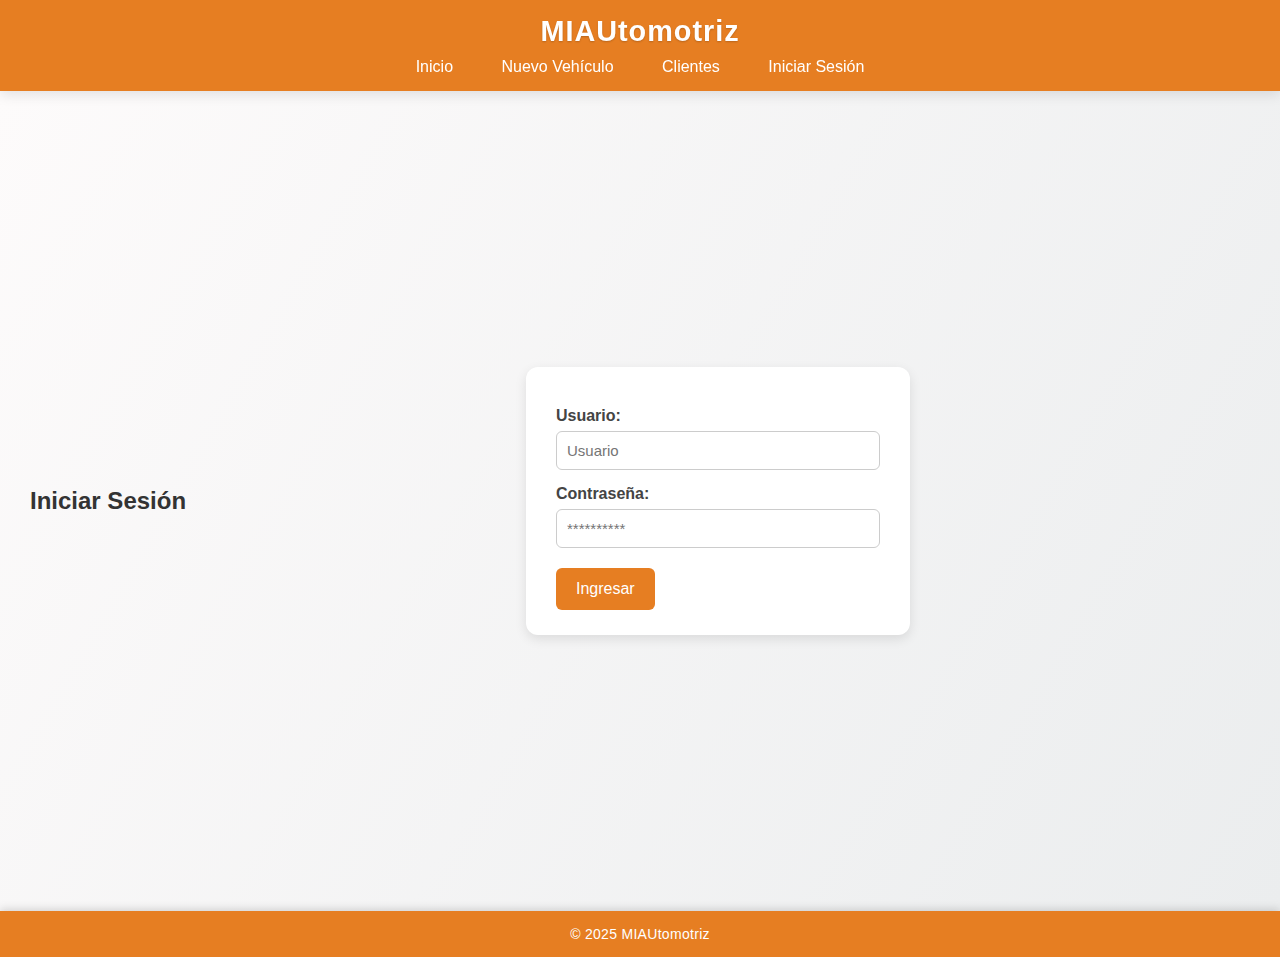
<file: Proyecto Web/index.html>
<!DOCTYPE html>
<html lang="es">
<head>
  <meta charset="UTF-8">
  <meta http-equiv="X-UA-Compatible" content="IE=edge">
  <title>Dashboard - MIAUtomotriz</title>
  <link rel="stylesheet" href="style.css">
</head>
<body>
  <div class="container">
    <header>
      <h1>MIAUtomotriz</h1>
      <nav>
        <ul>
          <li><a href="index.html">Inicio</a></li>
          <li><a href="formulario.html">Nuevo Vehículo</a></li>
          <li><a href="clientes.html">Clientes</a></li>
          <li><a href="#" onclick="cerrarSesion()">Cerrar Sesión</a></li>
        </ul>
<script>
  // Protección: si no hay sesión, redirige al login
  if (!sessionStorage.getItem("usuario")) {
    window.location.href = "login.html";
  }

  // Cerrar sesión limpiando sessionStorage
  function cerrarSesion() {
    sessionStorage.clear();
    window.location.href = "login.html";
  }
</script>
      </nav>
    </header>
    <main>
      <section>
        <h2>Panel de Gestión</h2>
        <p>Bienvenido al sistema MIAUtomotriz.</p>
      </section>
    </main>
    <footer>
      <p>&copy; 2025 MIAUtomotriz</p>
    </footer>
  </div>
  <script src="script.js"></script>
</body>
</html>
</file>
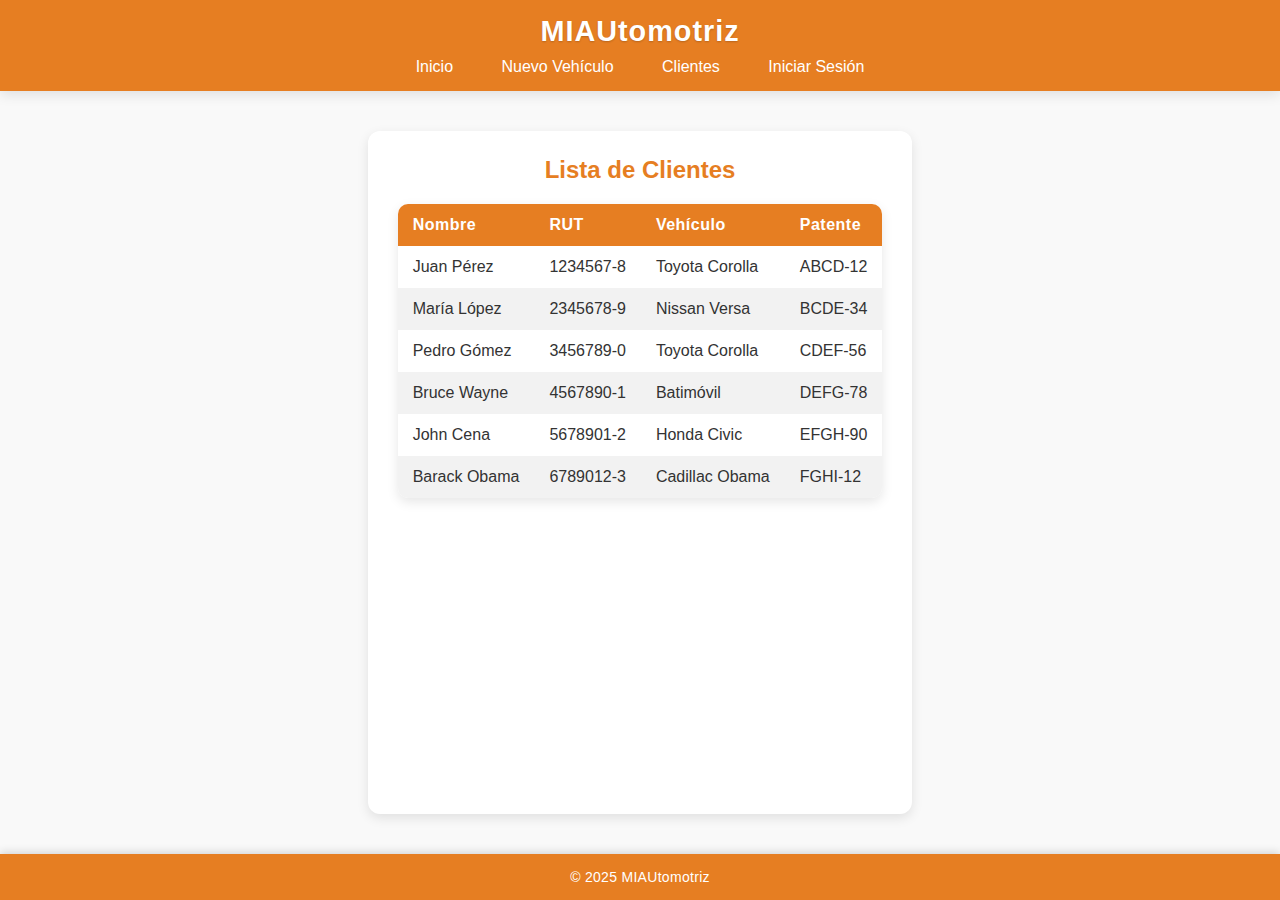
<file: Proyecto Web/clientes.html>
<!DOCTYPE html>
<html lang="es">
<head>
  <meta charset="UTF-8">
  <meta http-equiv="X-UA-Compatible" content="IE=edge">
  <title>Clientes - MIAUtomotriz</title>
  <link rel="stylesheet" href="style.css">
</head>
<body>
  <div class="container">
    <header>
      <h1>MIAUtomotriz</h1>
      <nav>
        <ul>
          <li><a href="dashboard.html">Inicio</a></li>
          <li><a href="formulario.html">Nuevo Vehículo</a></li>
          <li><a href="clientes.html">Clientes</a></li>
          <li><a href="login.html" id="boton-sesion">Iniciar Sesión</a></li>
        </ul>
      </nav>
    </header>
    <main class="clientes-container">
      <h2>Lista de Clientes</h2>
      <table>
        <thead>
          <tr><th>Nombre</th>  <th>RUT</th>  <th>Vehículo</th>  <th>Patente</th></tr>
        </thead>
        <tbody>
          <tr><td>Juan Pérez</td>  <td>1234567-8</td>  <td>Toyota Corolla</td>  <td>ABCD-12</td></tr>
          <tr><td>María López</td>  <td>2345678-9</td>  <td>Nissan Versa</td>  <td>BCDE-34</td></tr>
          <tr><td>Pedro Gómez</td>  <td>3456789-0</td>  <td>Toyota Corolla</td>  <td>CDEF-56</td></tr>
          <tr><td>Bruce Wayne</td>  <td>4567890-1</td>  <td>Batimóvil</td>  <td>DEFG-78</td></tr>
          <tr><td>John Cena</td>  <td>5678901-2</td>  <td>Honda Civic</td>  <td>EFGH-90</td></tr>
          <tr><td>Barack Obama</td>  <td>6789012-3</td>  <td>Cadillac Obama</td>  <td>FGHI-12</td></tr>
        </tbody>
      </table>
    </main>
    <footer>
        <p>&copy; 2025 MIAUtomotriz</p>
    </footer>
  </div>
  <script src="script.js"></script>
</body>
</html>
</file>
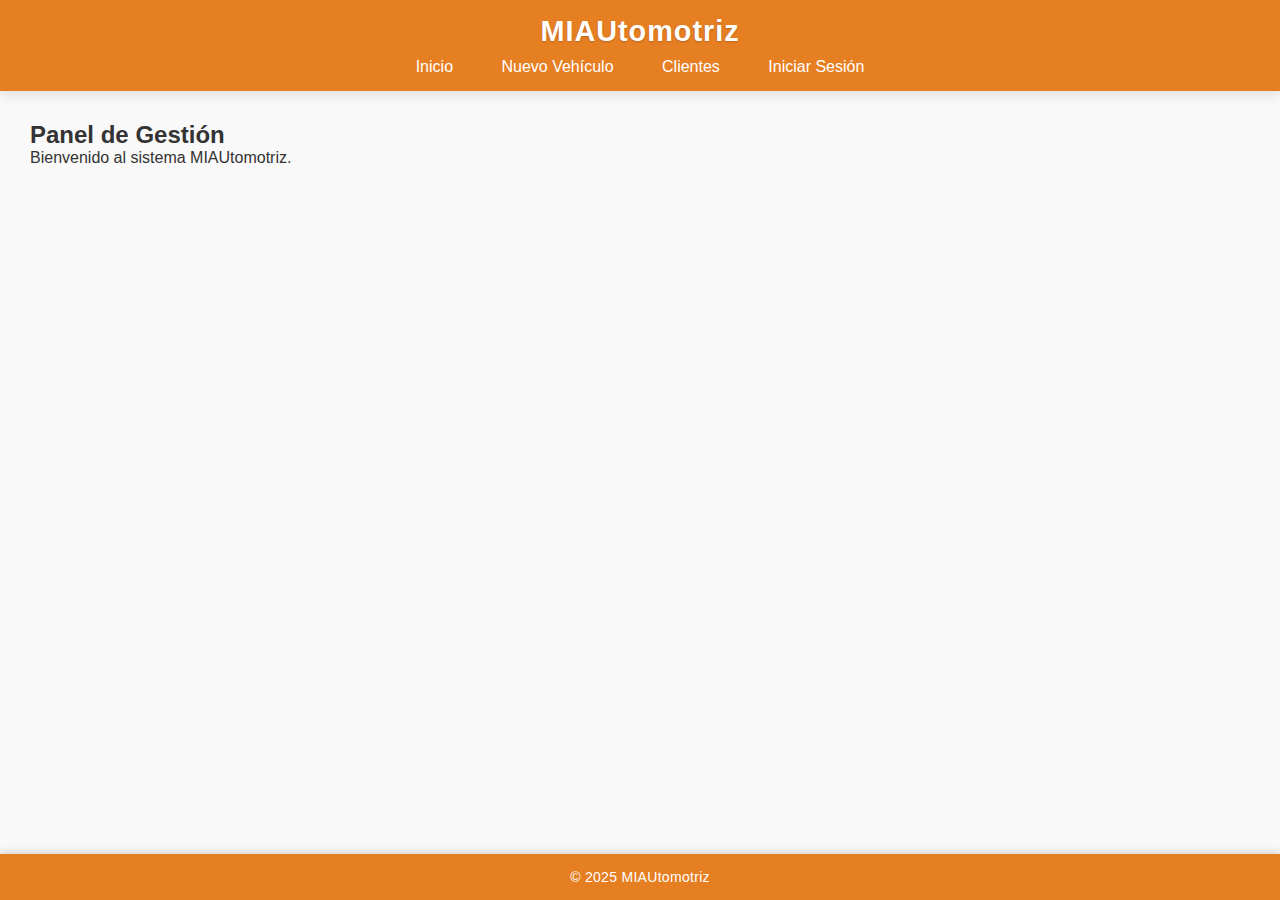
<file: Proyecto Web/dashboard.html>
<!DOCTYPE html>
<html lang="es">
<head>
  <meta charset="UTF-8">
  <meta http-equiv="X-UA-Compatible" content="IE=edge">
  <title>Dashboard - MIAUtomotriz</title>
  <link rel="stylesheet" href="style.css">
</head>
<body>
  <div class="container">
    <header>
      <h1>MIAUtomotriz</h1>
      <nav>
        <ul>
          <li><a href="dashboard.html">Inicio</a></li>
          <li><a href="formulario.html">Nuevo Vehículo</a></li>
          <li><a href="clientes.html">Clientes</a></li>
          <li><a href="login.html" id="boton-sesion">Iniciar Sesión</a></li>
        </ul>
      </nav>
    </header>
    <main>
      <section>
        <h2>Panel de Gestión</h2>
        <p>Bienvenido al sistema MIAUtomotriz.</p>
      </section>
    </main>
    <footer>
      <p>&copy; 2025 MIAUtomotriz</p>
    </footer>
  </div>
  <script src="script.js"></script>
</body>
</html>
</file>
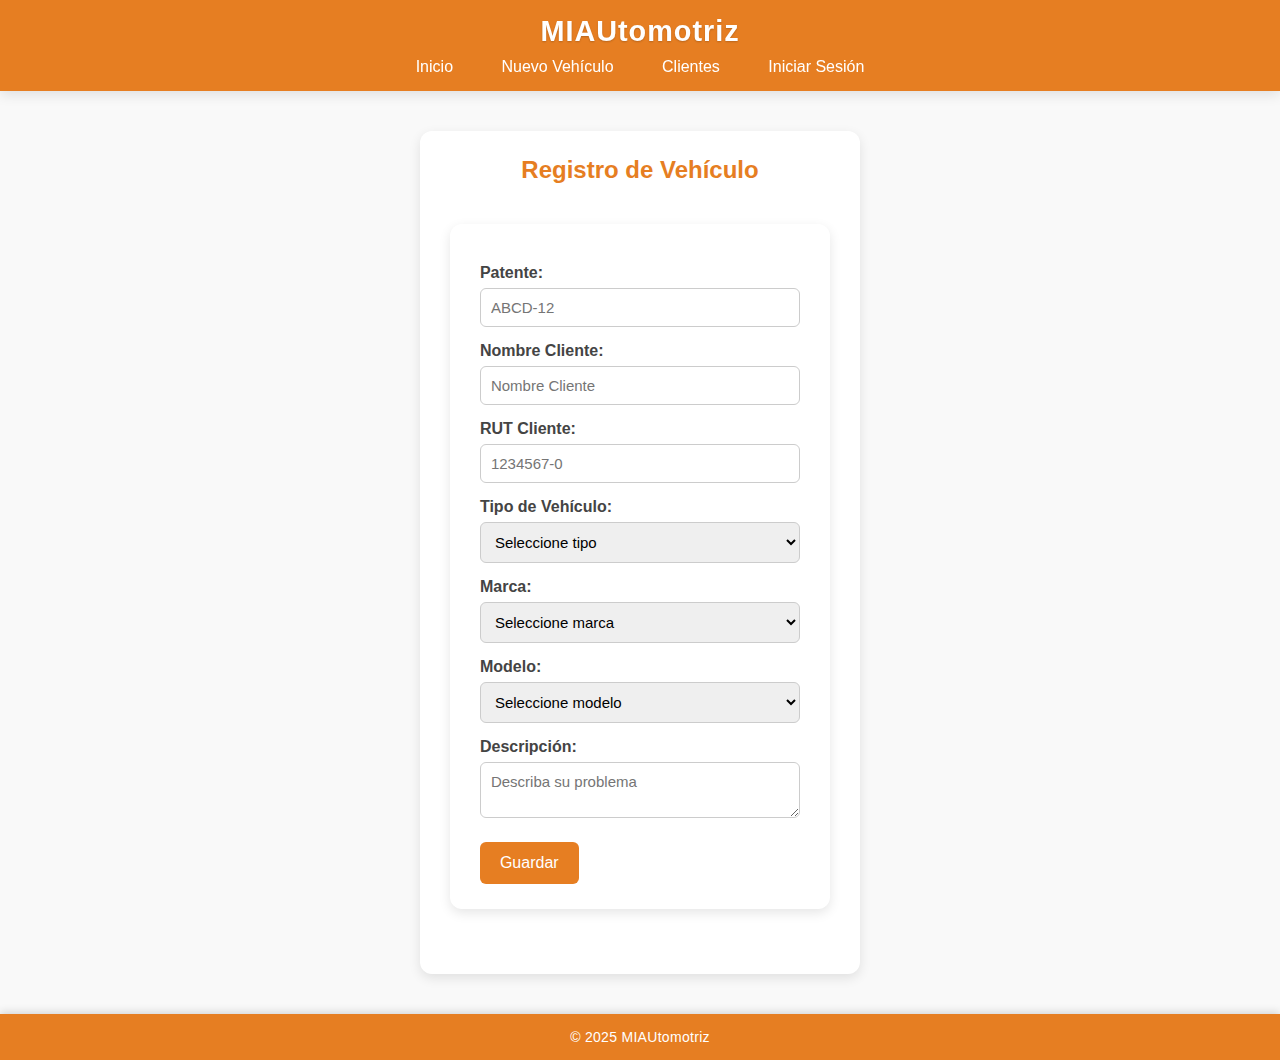
<file: Proyecto Web/formulario.html>
<!DOCTYPE html>
<html lang="es">
<head>
  <meta charset="UTF-8">
  <meta http-equiv="X-UA-Compatible" content="IE=edge">
  <title>Formulario - MIAUtomotriz</title>
  <link rel="stylesheet" href="style.css">
</head>
<body>
  <div class="container">
    <header>
      <h1>MIAUtomotriz</h1>
      <nav>
        <ul>
          <li><a href="dashboard.html">Inicio</a></li>
          <li><a href="formulario.html">Nuevo Vehículo</a></li>
          <li><a href="clientes.html">Clientes</a></li>
          <li><a href="login.html" id="boton-sesion">Iniciar Sesión</a></li>
        </ul>
      </nav>
    </header>
    <main class="ingreso-container">
      <h2>Registro de Vehículo</h2>
      <form action="" id="formulario-ingreso">
        <label>Patente:</label>
        <input type="text" name="patente" maxlength="7" required placeholder="ABCD-12" pattern="[A-Za-z]{4}-[0-9]{2}">
        <label>Nombre Cliente:</label>
        <input type="text" name="nombre-cliente" maxlength="40" required placeholder="Nombre Cliente" pattern="[A-Za-zÀ-ÿ\s]{3,50}">
        <label>RUT Cliente:</label>
        <input type="text" name="rut-cliente" maxlength="10" required placeholder="1234567-0" pattern="[0-9]{7,8}-[Kk0-9]">
        <label>Tipo de Vehículo:</label>
        <select required name="tipo-vehiculo">
          <option value="">Seleccione tipo</option>
          <option>Auto</option>
          <option>Camioneta</option>
          <option>SUV</option>
          <option>Sedán</option>
          <option>Hatchback</option>
        </select>
        <label>Marca:</label>
        <select required name="marca-vehiculo">
          <option value="">Seleccione marca</option>
          <option>Toyota</option>
          <option>Ford</option>
          <option>Chevrolet</option>
          <option>Honda</option>
          <option>Nissan</option>
          <option>BMW</option>
          <option>Volkswagen</option>
          <option>Mitsubishi</option>
        </select>
        <label>Modelo:</label>
        <select required name="modelo-vehiculo">
          <option value="">Seleccione modelo</option>
          <option>Corolla</option>
          <option>Frontier</option>
          <option>Golf</option>
          <option>Ranger</option>
          <option>Outlander</option>
        </select>
        <label>Descripción:</label>
        <textarea required name="descripcion" placeholder="Describa su problema"></textarea>
        <button type="submit">Guardar</button>
      </form>
    </main>
    <footer>
      <p>&copy; 2025 MIAUtomotriz</p>
    </footer>
  </div>
  <script src="script.js"></script>
</body>
</body>
</html>
</file>
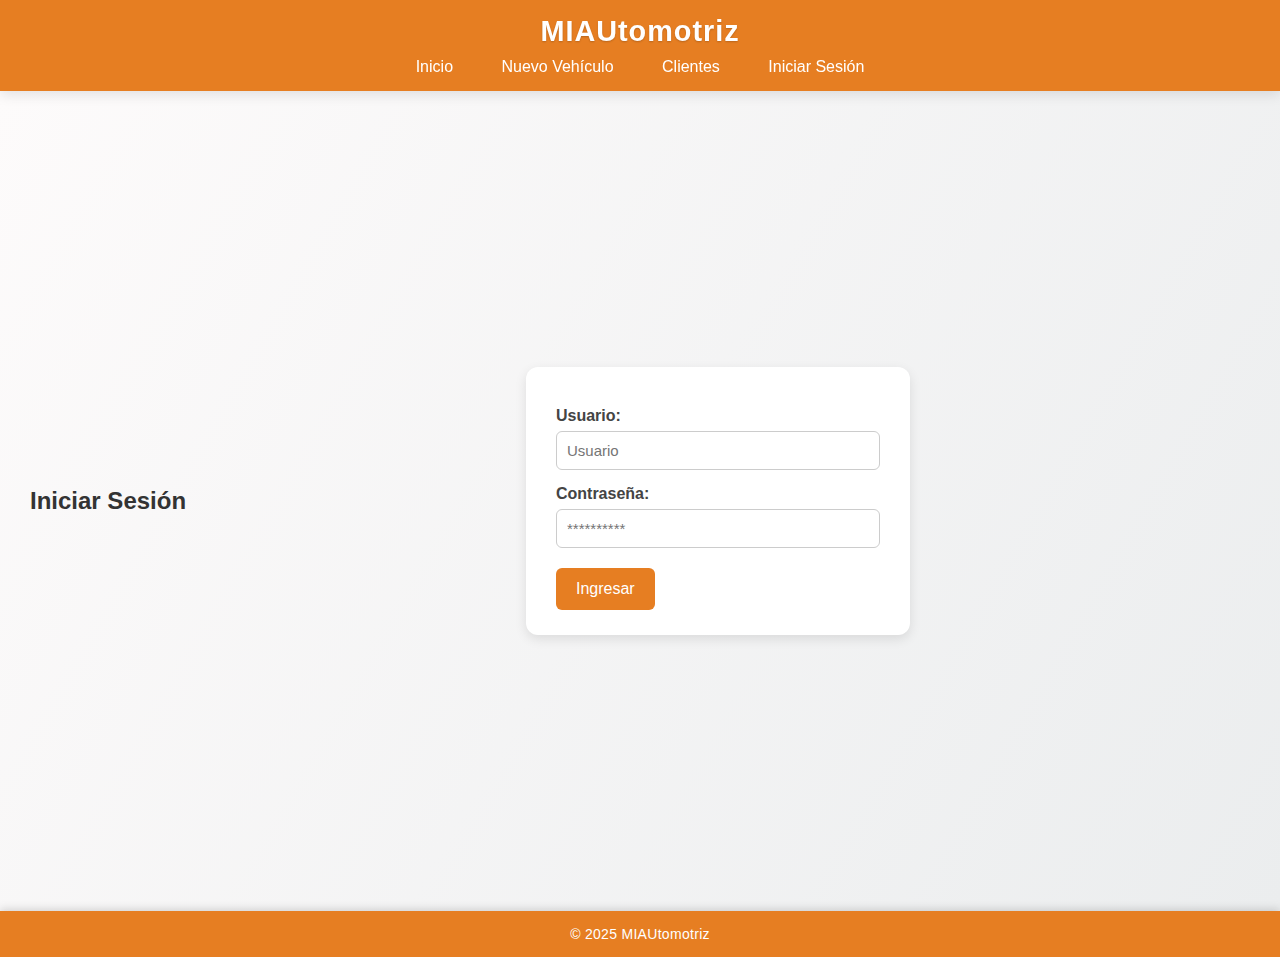
<file: Proyecto Web/login.html>
<!DOCTYPE html>
<html lang="es">
<head>
  <meta charset="UTF-8">
  <meta http-equiv="X-UA-Compatible" content="IE=edge">
  <title>Login - MIAUtomotriz</title>
  <link rel="stylesheet" href="style.css">
</head>
<body>
  <div class="container">
    <header>
      <h1>MIAUtomotriz</h1>
      <nav>
        <ul>
          <li><a href="dashboard.html">Inicio</a></li>
          <li><a href="formulario.html">Nuevo Vehículo</a></li>
          <li><a href="clientes.html">Clientes</a></li>
          <li><a href="login.html" id="boton-sesion">Iniciar Sesión</a></li>
        </ul>
      </nav>
    </header>
    <main class="login-container">
      <h2>Iniciar Sesión</h2>
      <form action="dashboard.html" id="formulario-login">
        <label>Usuario:</label>
        <input type="text" name="usuario" required placeholder="Usuario">
        <label>Contraseña:</label>
        <input type="password" name="contrasena" required placeholder="**********">
        <button type="submit">Ingresar</button>
      </form>
    </main>
    <footer>
      <p>&copy; 2025 MIAUtomotriz</p>
    </footer>
  </div>
  <script src="script-login.js"></script>
  <script src="script.js"></script>
</body>
</html>
</file>
<file: Proyecto Web/style.css>
/* ================================
   ESTILOS GLOBALES MIAUtomotriz
=================================*/
:root {
    --color-principal: #e67e22;
    --color-secundario: #234da1;
    --color-fondo: #f9f9f9;
    --color-texto: #333;
    --color-claro: #f2f2f2;
    --color-blanco: #ffffff;
    --sombra: 0 4px 12px rgba(0,0,0,0.1);
}

* {
    box-sizing: border-box;
    margin: 0;
    padding: 0;
    font-family: "Segoe UI", Arial, sans-serif;
}

body {
    background: var(--color-fondo);
    color: var(--color-texto);
    min-height: 100vh;
    display: flex;
    flex-direction: column;
    animation: fadeInBody 0.8s ease-in-out;
}

@keyframes fadeInBody {
    from { opacity: 0; }
    to { opacity: 1; }
}

/* ================================
   CABECERA Y NAVEGACIÓN
=================================*/
header {
    background: var(--color-principal);
    color: var(--color-blanco);
    padding: 15px 0;
    text-align: center;
    box-shadow: var(--sombra);
    position: sticky;
    top: 0;
    z-index: 10;
    animation: slideDown 0.8s ease;
}

@keyframes slideDown {
    from { transform: translateY(-60px); opacity: 0; }
    to { transform: translateY(0); opacity: 1; }
}

.tema-admin header {
    background: var(--color-secundario);
}

header h1 {
    font-size: 1.8em;
    letter-spacing: 1px;
    text-shadow: 0 1px 2px rgba(0,0,0,0.2);
}

nav ul {
    list-style: none;
    padding: 0;
    margin-top: 10px;
}

nav ul li {
    display: inline-block;
    margin: 0 8px;
}

nav a {
    text-decoration: none;
    color: var(--color-blanco);
    font-weight: 500;
    padding: 8px 14px;
    border-radius: 6px;
    transition: all 0.3s ease;
}

nav a:hover {
    background-color: var(--color-blanco);
    color: var(--color-principal);
    transform: translateY(-2px);
}

.tema-admin nav a:hover {
    color: var(--color-secundario);
}

/* ================================
   CONTENEDOR PRINCIPAL
=================================*/
.container {
    flex: 1;
    display: grid;
    grid-template-rows: auto 1fr auto;
}

/* ================================
   FORMULARIOS GENERALES
=================================*/
form {
    background: var(--color-blanco);
    border-radius: 12px;
    padding: 25px 30px;
    margin: 40px auto;
    box-shadow: var(--sombra);
    max-width: 600px;
    animation: fadeUp 0.8s ease;
}

@keyframes fadeUp {
    from { transform: translateY(40px); opacity: 0; }
    to { transform: translateY(0); opacity: 1; }
}

label {
    display: block;
    margin-top: 15px;
    font-weight: bold;
    color: #444;
}

input, select, textarea {
    width: 100%;
    padding: 10px;
    margin-top: 6px;
    border: 1px solid #ccc;
    border-radius: 6px;
    font-size: 15px;
    transition: border-color 0.3s, box-shadow 0.3s;
}

input:focus, select:focus, textarea:focus {
    outline: none;
    border-color: var(--color-principal);
    box-shadow: 0 0 6px rgba(230,126,34,0.4);
}

button {
    background: var(--color-principal);
    color: var(--color-blanco);
    border: none;
    padding: 12px 20px;
    font-size: 16px;
    border-radius: 6px;
    margin-top: 20px;
    cursor: pointer;
    transition: background 0.3s ease, transform 0.2s;
}

.tema-admin button {
    background: var(--color-secundario);
}

button:hover {
    background: #cf6d17;
    transform: scale(1.03);
}

.tema-admin button:hover {
    background: #1e3f7a;
}

/* ================================
   LOGIN PAGE
=================================*/
.login-container {
    display: flex;
    justify-content: center;
    align-items: center;
    min-height: calc(100vh - 80px);
    background: linear-gradient(120deg, #fdfbfb, #ebedee);
    animation: fadeInBody 1s ease-in-out;
}

.login-form {
    background: var(--color-blanco);
    border: 2px solid var(--color-principal);
    border-radius: 15px;
    padding: 40px 50px;
    width: 100%;
    max-width: 400px;
    box-shadow: var(--sombra);
    animation: scaleUp 0.8s ease;
}

@keyframes scaleUp {
    from { transform: scale(0.9); opacity: 0; }
    to { transform: scale(1); opacity: 1; }
}

.login-form h1 {
    text-align: center;
    color: var(--color-principal);
    font-size: 2em;
    margin-bottom: 8px;
}

.login-form h2 {
    text-align: center;
    color: #555;
    font-weight: normal;
    margin-bottom: 25px;
}

.login-form label {
    color: #333;
}

.login-form input {
    border: 1px solid #ccc;
}

.login-form button {
    width: 100%;
}

.error {
    color: red;
    text-align: center;
    margin-top: 12px;
    font-weight: bold;
}

/* ================================
   TABLAS
=================================*/
table {
    width: 100%;
    border-collapse: collapse;
    background: var(--color-blanco);
    border-radius: 10px;
    overflow: hidden;
    box-shadow: var(--sombra);
}

th, td {
    padding: 12px 15px;
    text-align: left;
}

th {
    background: var(--color-principal);
    color: var(--color-blanco);
    letter-spacing: 0.5px;
}

.tema-admin th {
    background: var(--color-secundario);
}

tr:nth-child(even) {
    background: var(--color-claro);
}

tr:hover {
    background: rgba(230,126,34,0.1);
    transition: 0.2s;
}

.tema-admin tr:hover {
    background: rgba(35,77,161,0.1);
}

/* ================================
   SECCIONES DE CONTENIDO
=================================*/
main {
    padding: 30px;
}

.ingreso-container, .clientes-container {
    background: var(--color-blanco);
    border-radius: 12px;
    padding: 25px 30px;
    margin: 40px auto;
    box-shadow: var(--sombra);
    max-width: 900px;
    animation: fadeUp 0.8s ease;
}

.ingreso-container h2,
.clientes-container h2 {
    text-align: center;
    margin-bottom: 20px;
    color: var(--color-principal);
}

.tema-admin .ingreso-container h2,
.tema-admin .clientes-container h2 {
    color: var(--color-secundario);
}

/* ================================
   PIE DE PÁGINA
=================================*/
footer {
    background: var(--color-principal);
    color: var(--color-blanco);
    text-align: center;
    padding: 15px 10px;
    font-size: 14px;
    letter-spacing: 0.3px;
    box-shadow: 0 -2px 8px rgba(0,0,0,0.15);
}

.tema-admin footer {
    background: var(--color-secundario);
}

/* ================================
   RESPONSIVE
=================================*/
@media (max-width: 768px) {
    nav ul li {
        display: block;
        margin: 10px 0;
    }

    form, .ingreso-container, .clientes-container {
        padding: 20px;
        margin: 20px;
    }

    .login-form {
        padding: 30px;
    }
}
</file>
